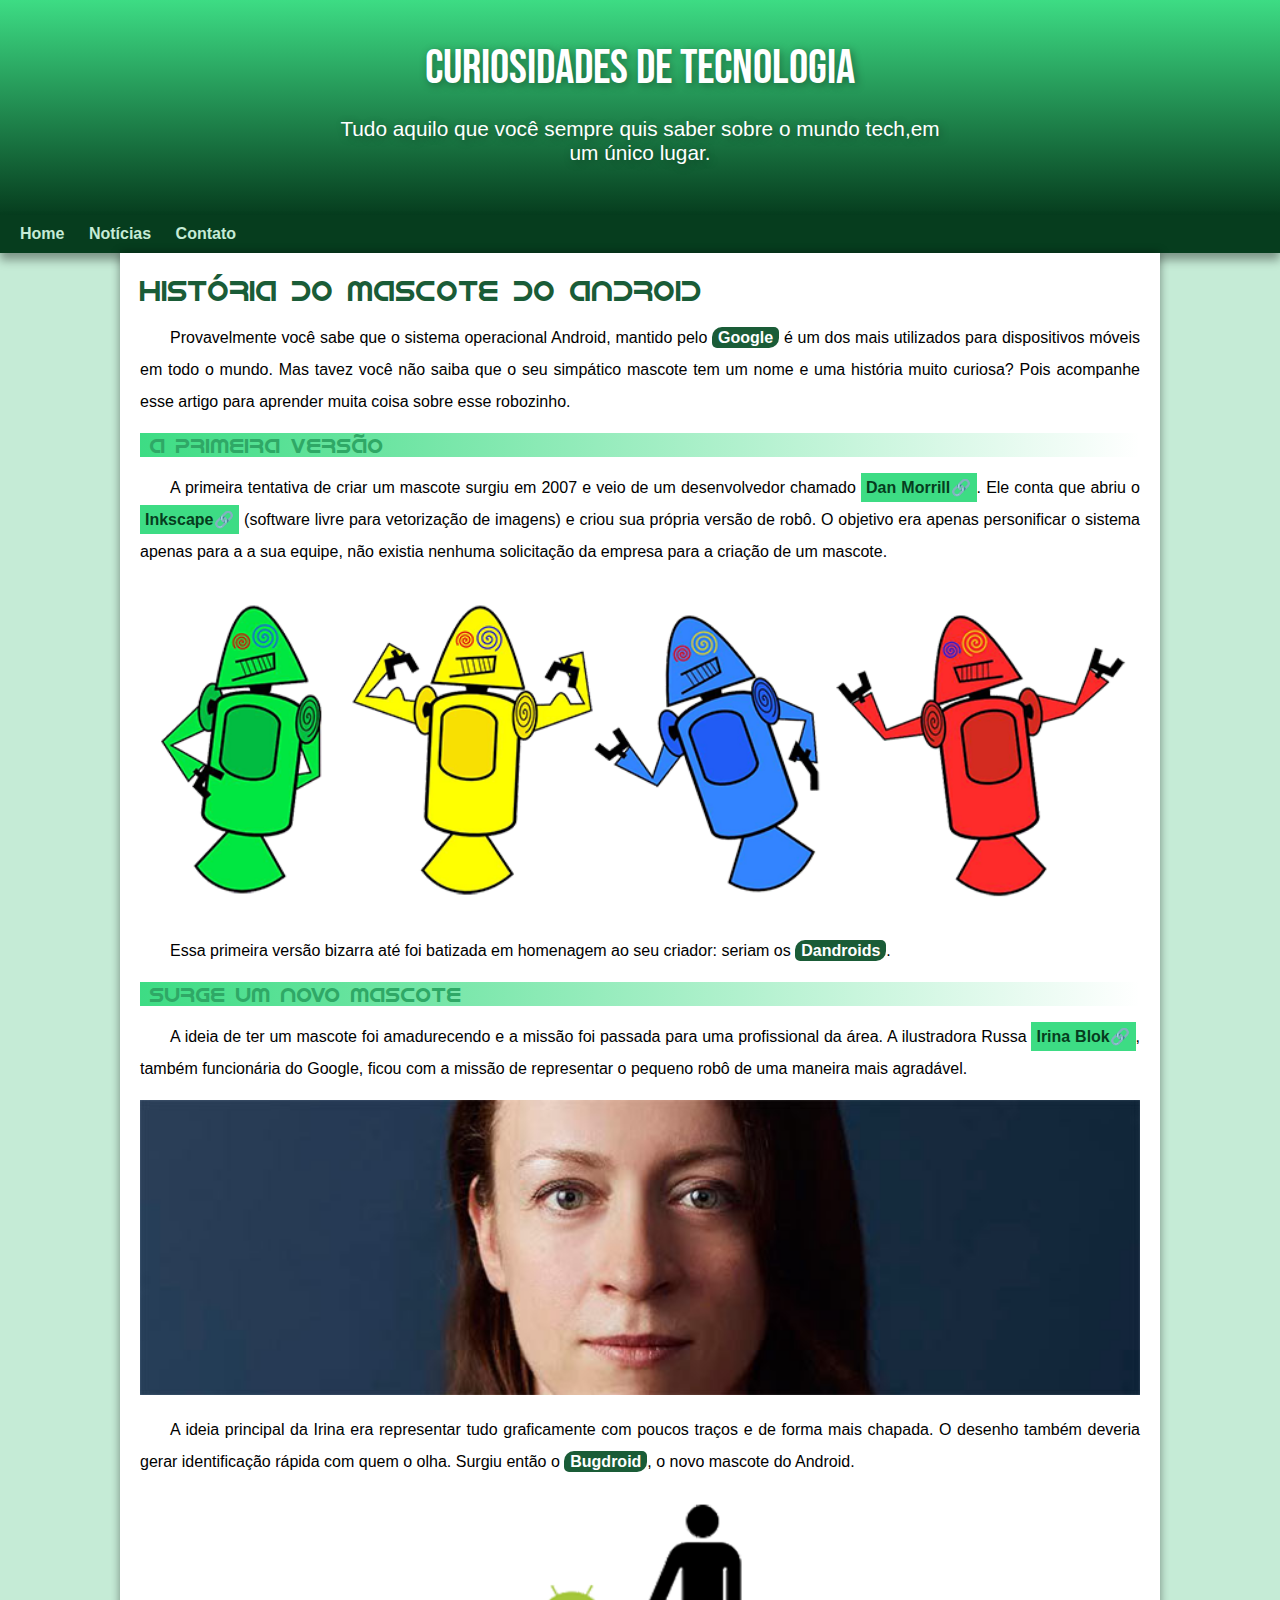
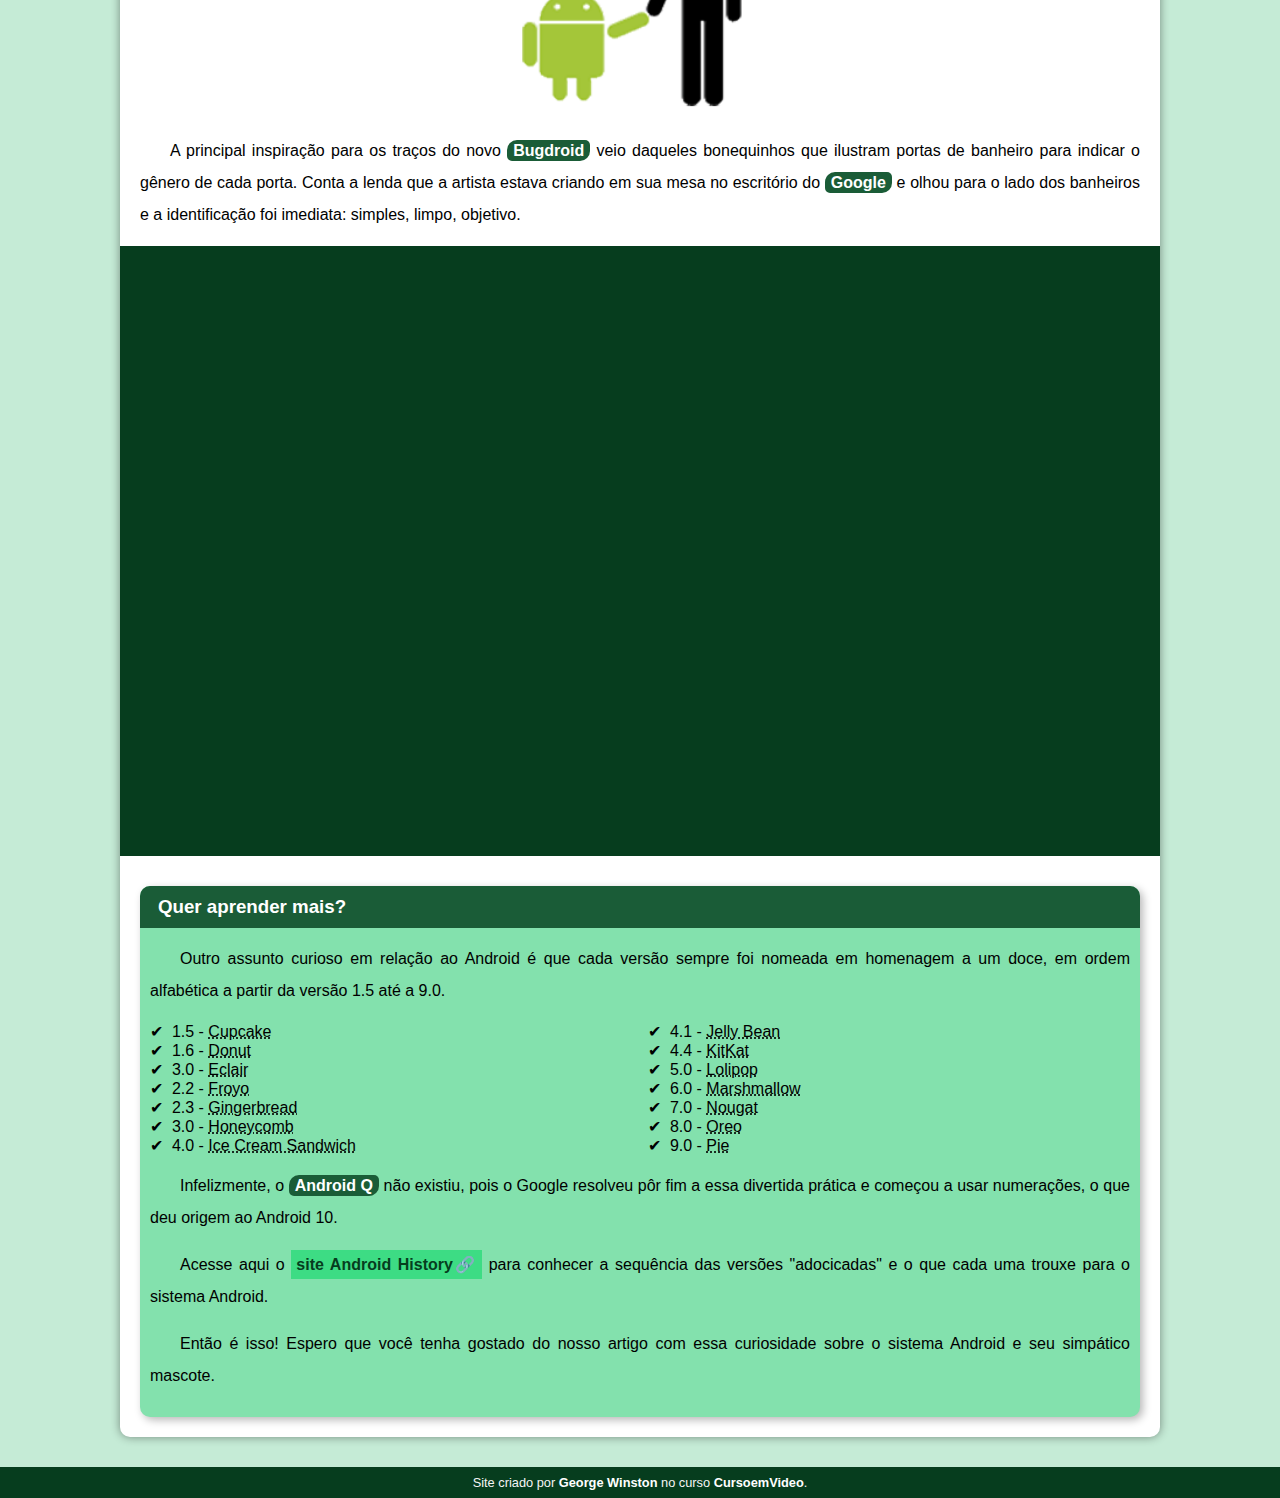
<file: index.html>
<!DOCTYPE html>
<html lang="pt-br">
<head>
    <meta charset="UTF-8">
    <meta http-equiv="X-UA-Compatible" content="IE=edge">
    <meta name="viewport" content="width=device-width, initial-scale=1.0">
    <title>História do mascote do android</title>
    <link rel="shortcut icon" href="imagens/favicon.ico" type="image/x-icon">
    <link rel="stylesheet" href="style/style.css" type="text/css">
</head>
<body>
    <header>
        <h1>Curiosidades de Tecnologia</h1>
        <p>Tudo aquilo que você sempre quis saber sobre o mundo tech,em um único lugar. </p>
    </header>
    <nav>
        <a href="#">Home</a>
        <a href="#">Notícias</a>
        <!--<a href="#">Curiosidades</a>-->
        <a href="#">Contato</a>
    </nav>
    <main>
        <article>
            <h1>História do Mascote do Android</h1>

            <p>Provavelmente você sabe que o sistema operacional <stro>Android</stro>, mantido pelo <strong>Google</strong> é um dos mais utilizados para dispositivos móveis em todo o mundo. Mas tavez você não saiba que o seu simpático mascote tem um nome e uma história muito curiosa? Pois acompanhe esse artigo para aprender muita coisa sobre esse robozinho.</p>

            <h2>A primeira versão</h2>

            <p>A primeira tentativa de criar um mascote surgiu em 2007 e veio de um desenvolvedor chamado <a href="https://ausdroid.net/2013/01/04/dan-morrill-shows-us-the-android-mascots-that-could-have-been/" target="_blank" class="externo">Dan Morrill</a>. Ele conta que abriu o <a href="https://inkscape.org/pt-br/" target="_blank" class="externo">Inkscape</a> (software livre para vetorização de imagens) e criou sua própria versão de robô. O objetivo era apenas personificar o sistema apenas para a a sua equipe, não existia nenhuma solicitação da empresa para a criação de um mascote.</p>

            <picture>
                <source media="(max-width: 600px )" srcset="imagens/dan-droids-pq.png">
                <img src="imagens/dan-droids.png" alt="Primeiro mascote do Android">
            </picture>
            
            <p>Essa primeira versão bizarra até foi batizada em homenagem ao seu criador: seriam os <strong>Dandroids</strong>.</p>

            <h2>Surge um novo mascote</h2>

            <p>A ideia de ter um mascote foi amadurecendo e a missão foi passada para uma profissional da área. A ilustradora Russa <a href="https://www.irinablok.com/android" target="_blank" class="externo">Irina Blok</a>, também funcionária do Google, ficou com a missão de representar o pequeno robô de uma maneira mais agradável.</p>
            <!--Define as imagens que serão usadas para o modo de responsividade do site, definindo uma imagem grade e outra pequena, para diferentes telas-->
            <picture>
                <source media="(max-width: 600px)" srcset="imagens/irina-blok-pq.jpg">
                <img src="imagens/irina-blok.jpg" alt="Irina Block criadora do Bugdroid">
            </picture>

            <p>A ideia principal da Irina era representar tudo graficamente com poucos traços e de forma mais chapada. O desenho também deveria gerar identificação rápida com quem o olha. Surgiu então o <strong>Bugdroid</strong>, o novo mascote do Android.</p>
            <!--Quando não for usado duas iamgens como acima, usa-se uma class para poder formata-la no próprio css, como especificado na linha "main img.pequena" do CSS. Mas, o correto é o uso de duas imagens-->
                <img src="imagens/bugdroid.png" class="pequena" alt="Bugdroid"> 

            <p>A principal inspiração para os traços do novo <strong>Bugdroid</strong> veio daqueles bonequinhos que ilustram portas de banheiro para indicar o gênero de cada porta. Conta a lenda que a artista estava criando em sua mesa no escritório do <strong>Google</strong> e olhou para o lado dos banheiros e a identificação foi imediata: simples, limpo, objetivo.</p>

            <div class="video">
                <iframe width="560" height="315" src="https://www.youtube.com/embed/l2UDgpLz20M" title="YouTube video player" frameborder="0" allow="accelerometer; autoplay; clipboard-write; encrypted-media; gyroscope; picture-in-picture" allowfullscreen></iframe>
            </div>

            <aside>
                <h3>Quer aprender mais?</h3>

                <p>Outro assunto curioso em relação ao Android é que cada versão sempre foi nomeada em homenagem a um doce, em ordem alfabética a partir da versão 1.5 até a 9.0.</p>

                <ul>
                    <li>1.5 - <abbr title="Bolo de copo">Cupcake</abbr></li>
                    <li>1.6 - <abbr title="Rosquinha">Donut</abbr></li>
                    <li>3.0 - <abbr title="Bomba">Eclair</abbr></li>
                    <li>2.2 - <abbr title="Frozem Yorgut">Froyo</abbr></li>
                    <li>2.3 - <abbr title="Biscoito de gengibre">Gingerbread</abbr></li>
                    <li>3.0 - <abbr title="Favo de mel">Honeycomb</abbr></li>
                    <li>4.0 - <abbr title="Sanduiche de sorvete">Ice Cream Sandwich</abbr></li>
                    <li>4.1 - <abbr title="Jujuba">Jelly Bean</abbr></li>
                    <li>4.4 - <abbr title="KitKat">KitKat</abbr></li>
                    <li>5.0 - <abbr title="Pirulito">Lolipop</abbr></li>
                    <li>6.0 - <abbr title="Marshmallow">Marshmallow</abbr></li>
                    <li>7.0 - <abbr title="Torrone">Nougat</abbr></li>
                    <li>8.0 - <abbr title="Oreo">Oreo</abbr></li>
                    <li>9.0 - <abbr title="Torta">Pie</abbr></li>
                </ul>
                
                <p>Infelizmente, o <strong>Android Q</strong> não existiu, pois o Google resolveu pôr fim a essa divertida prática e começou a usar numerações, o que deu origem ao Android 10.</p>

                <p>
                    Acesse aqui o <a href="https://www.android.com/intl/en_uk/history/" target="_blank" class="externo">site Android History</a> para conhecer a sequência das versões "adocicadas" e o que cada uma trouxe para o sistema Android.
                </p>

                <p>Então é isso! Espero que você tenha gostado do nosso artigo com essa curiosidade sobre o <strog>sistema Android</strog> e seu simpático mascote.</p>

            </aside>
        </article>
    </main>
    <footer>
        <p>Site criado por <a href="https://github.com/GeorgeWinston" target="_blank">George Winston</a> no curso <a href="https://www.cursoemvideo.com/" target="_blank">CursoemVideo</a>.</p>
    </footer>
</body>
</html>
</file>
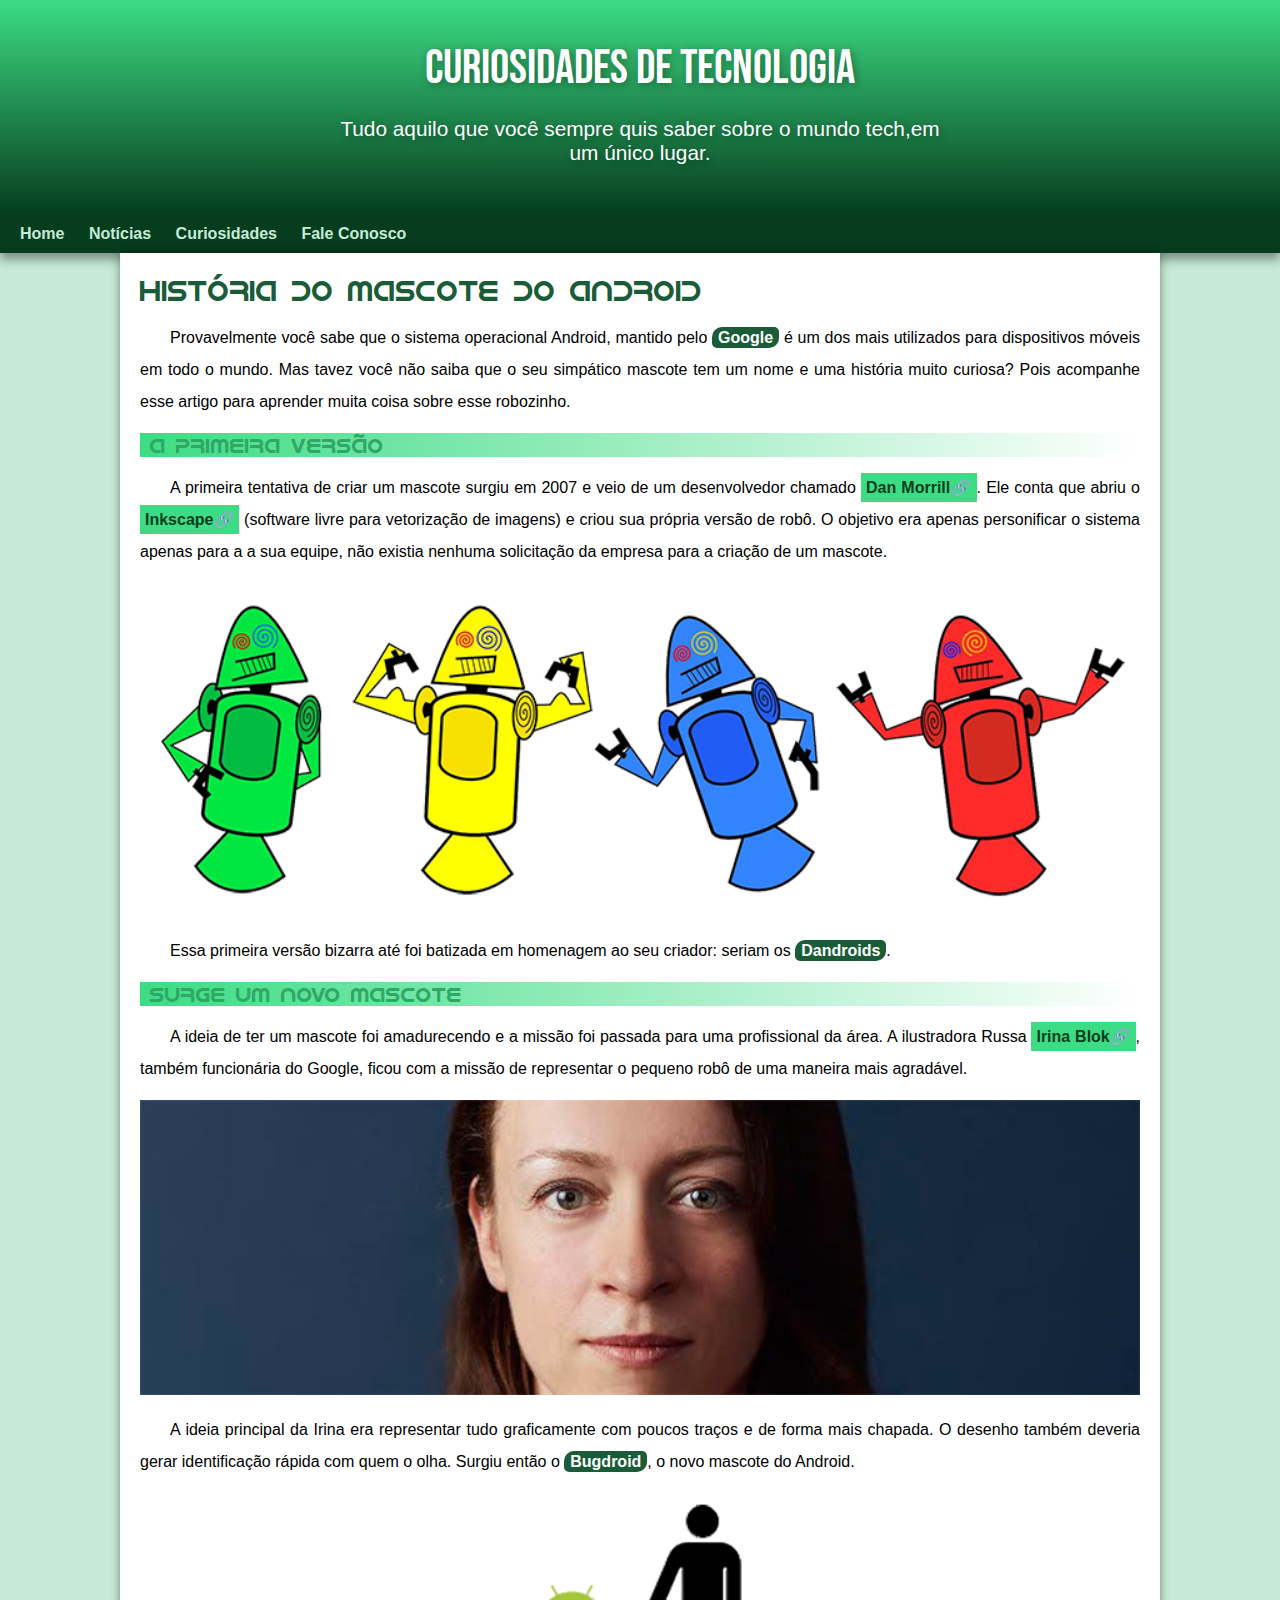
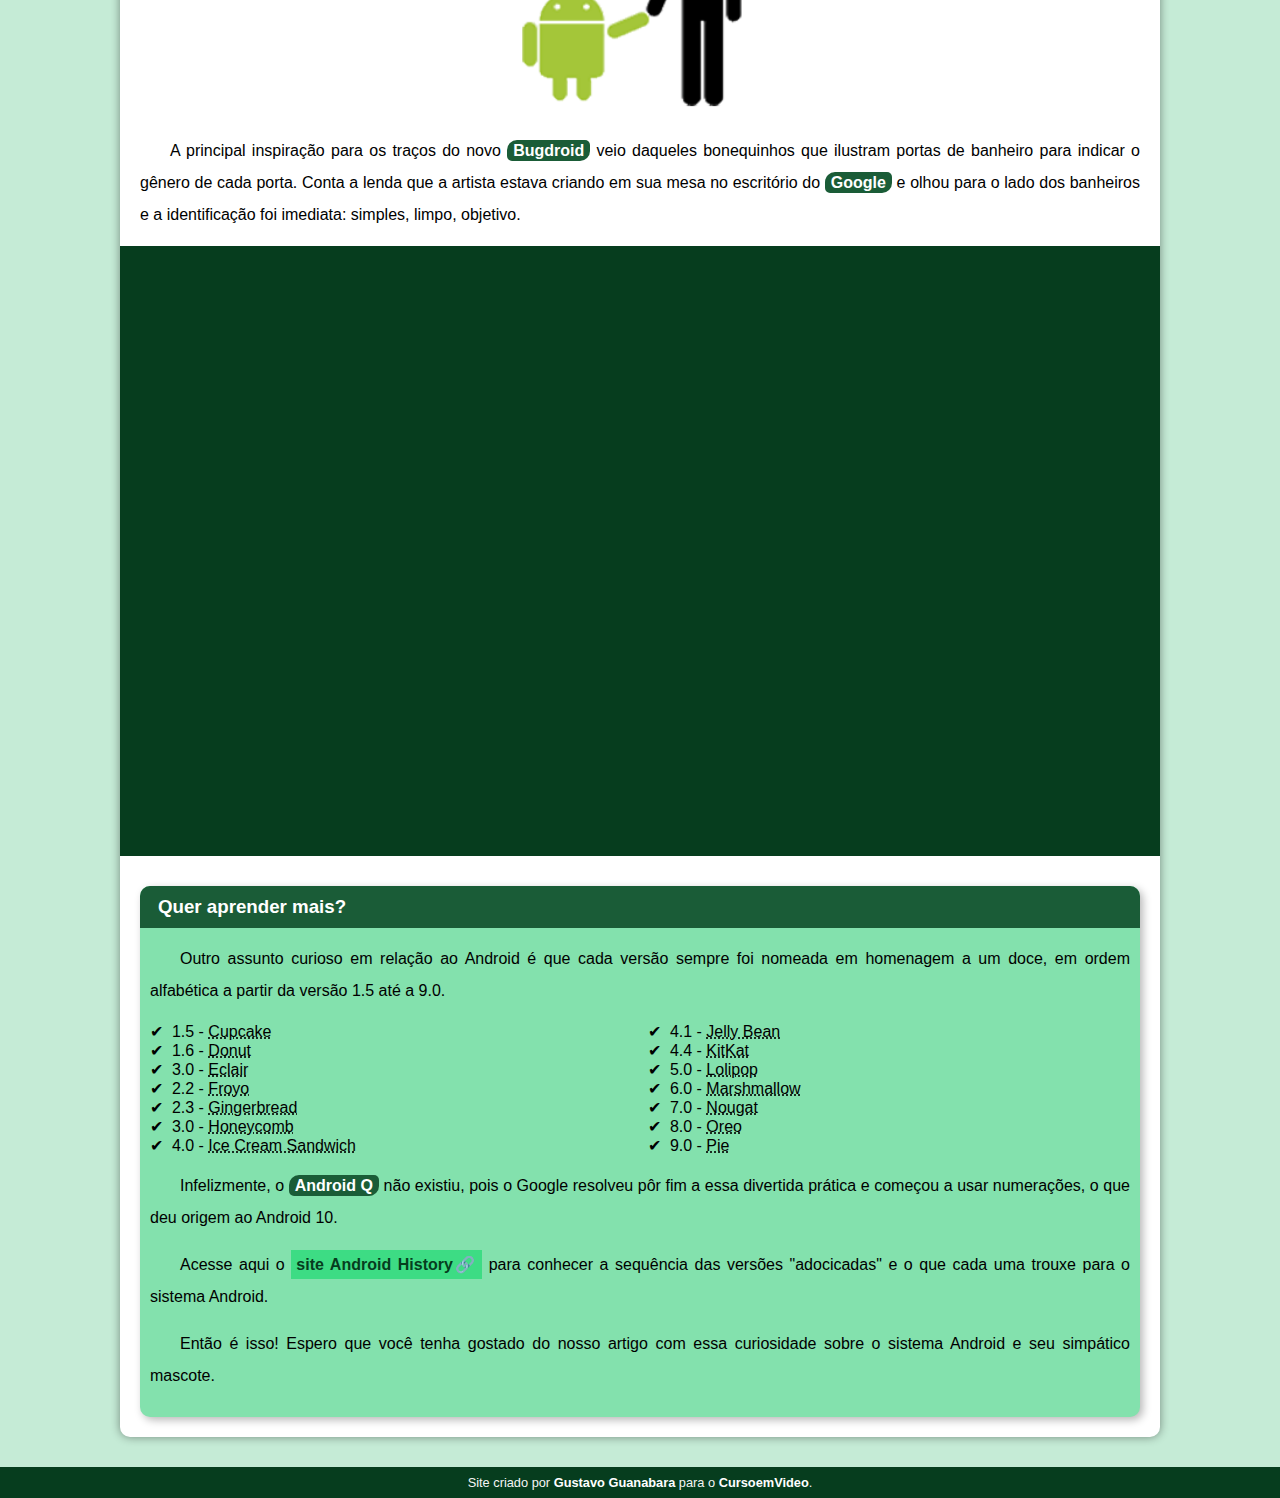
<file: index.html.html>
<!DOCTYPE html>
<html lang="pt-br">
<head>
    <meta charset="UTF-8">
    <meta http-equiv="X-UA-Compatible" content="IE=edge">
    <meta name="viewport" content="width=device-width, initial-scale=1.0">
    <title>História do mascote do android</title>
    <link rel="shortcut icon" href="imagens/favicon.ico" type="image/x-icon">
    <link rel="stylesheet" href="style/style.css" type="text/css">
</head>
<body>
    <header>
        <h1>Curiosidades de Tecnologia</h1>
        <p>Tudo aquilo que você sempre quis saber sobre o mundo tech,em um único lugar. </p>
    </header>
    <nav>
        <a href="#">Home</a>
        <a href="#">Notícias</a>
        <a href="#">Curiosidades</a>
        <a href="#">Fale Conosco</a>
    </nav>
    <main>
        <article>
            <h1>História do Mascote do Android</h1>

            <p>Provavelmente você sabe que o sistema operacional <stro>Android</stro>, mantido pelo <strong>Google</strong> é um dos mais utilizados para dispositivos móveis em todo o mundo. Mas tavez você não saiba que o seu simpático mascote tem um nome e uma história muito curiosa? Pois acompanhe esse artigo para aprender muita coisa sobre esse robozinho.</p>

            <h2>A primeira versão</h2>

            <p>A primeira tentativa de criar um mascote surgiu em 2007 e veio de um desenvolvedor chamado <a href="https://ausdroid.net/2013/01/04/dan-morrill-shows-us-the-android-mascots-that-could-have-been/" target="_blank" class="externo">Dan Morrill</a>. Ele conta que abriu o <a href="https://inkscape.org/pt-br/" target="_blank" class="externo">Inkscape</a> (software livre para vetorização de imagens) e criou sua própria versão de robô. O objetivo era apenas personificar o sistema apenas para a a sua equipe, não existia nenhuma solicitação da empresa para a criação de um mascote.</p>

            <picture>
                <source media="(max-width: 600px )" srcset="imagens/dan-droids-pq.png">
                <img src="imagens/dan-droids.png" alt="Primeiro mascote do Android">
            </picture>
            
            <p>Essa primeira versão bizarra até foi batizada em homenagem ao seu criador: seriam os <strong>Dandroids</strong>.</p>

            <h2>Surge um novo mascote</h2>

            <p>A ideia de ter um mascote foi amadurecendo e a missão foi passada para uma profissional da área. A ilustradora Russa <a href="https://www.irinablok.com/android" target="_blank" class="externo">Irina Blok</a>, também funcionária do Google, ficou com a missão de representar o pequeno robô de uma maneira mais agradável.</p>
            <!--Define as imagens que serão usadas para o modo de responsividade do site, definindo uma imagem grade e outra pequena, para diferentes telas-->
            <picture>
                <source media="(max-width: 600px)" srcset="imagens/irina-blok-pq.jpg">
                <img src="imagens/irina-blok.jpg" alt="Irina Block criadora do Bugdroid">
            </picture>

            <p>A ideia principal da Irina era representar tudo graficamente com poucos traços e de forma mais chapada. O desenho também deveria gerar identificação rápida com quem o olha. Surgiu então o <strong>Bugdroid</strong>, o novo mascote do Android.</p>
            <!--Quando não for usado duas iamgens como acima, usa-se uma class para poder formata-la no próprio css, como especificado na linha "main img.pequena" do CSS. Mas, o correto é o uso de duas imagens-->
                <img src="imagens/bugdroid.png" class="pequena" alt="Bugdroid"> 

            <p>A principal inspiração para os traços do novo <strong>Bugdroid</strong> veio daqueles bonequinhos que ilustram portas de banheiro para indicar o gênero de cada porta. Conta a lenda que a artista estava criando em sua mesa no escritório do <strong>Google</strong> e olhou para o lado dos banheiros e a identificação foi imediata: simples, limpo, objetivo.</p>

            <div class="video">
                <iframe width="560" height="315" src="https://www.youtube.com/embed/l2UDgpLz20M" title="YouTube video player" frameborder="0" allow="accelerometer; autoplay; clipboard-write; encrypted-media; gyroscope; picture-in-picture" allowfullscreen></iframe>
            </div>

            <aside>
                <h3>Quer aprender mais?</h3>

                <p>Outro assunto curioso em relação ao Android é que cada versão sempre foi nomeada em homenagem a um doce, em ordem alfabética a partir da versão 1.5 até a 9.0.</p>

                <ul>
                    <li>1.5 - <abbr title="Bolo de copo">Cupcake</abbr></li>
                    <li>1.6 - <abbr title="Rosquinha">Donut</abbr></li>
                    <li>3.0 - <abbr title="Bomba">Eclair</abbr></li>
                    <li>2.2 - <abbr title="Frozem Yorgut">Froyo</abbr></li>
                    <li>2.3 - <abbr title="Biscoito de gengibre">Gingerbread</abbr></li>
                    <li>3.0 - <abbr title="Favo de mel">Honeycomb</abbr></li>
                    <li>4.0 - <abbr title="Sanduiche de sorvete">Ice Cream Sandwich</abbr></li>
                    <li>4.1 - <abbr title="Jujuba">Jelly Bean</abbr></li>
                    <li>4.4 - <abbr title="KitKat">KitKat</abbr></li>
                    <li>5.0 - <abbr title="Pirulito">Lolipop</abbr></li>
                    <li>6.0 - <abbr title="Marshmallow">Marshmallow</abbr></li>
                    <li>7.0 - <abbr title="Torrone">Nougat</abbr></li>
                    <li>8.0 - <abbr title="Oreo">Oreo</abbr></li>
                    <li>9.0 - <abbr title="Torta">Pie</abbr></li>
                </ul>
                
                <p>Infelizmente, o <strong>Android Q</strong> não existiu, pois o Google resolveu pôr fim a essa divertida prática e começou a usar numerações, o que deu origem ao Android 10.</p>

                <p>
                    Acesse aqui o <a href="https://www.android.com/intl/en_uk/history/" target="_blank" class="externo">site Android History</a> para conhecer a sequência das versões "adocicadas" e o que cada uma trouxe para o sistema Android.
                </p>

                <p>Então é isso! Espero que você tenha gostado do nosso artigo com essa curiosidade sobre o <strog>sistema Android</strog> e seu simpático mascote.</p>

            </aside>
        </article>
    </main>
    <footer>
        <p>Site criado por <a href="https://gustavoguanabara.github.io/" target="_blank">Gustavo Guanabara</a> para o <a href="https://www.cursoemvideo.com/" target="_blank">CursoemVideo</a>.</p>
    </footer>
</body>
</html>
</file>
<file: style/style.css>
@charset "UTF-8";
/*Importa uma fonte(letra) do Google fonts ou de outro site qualquer*/
@import url('https://fonts.googleapis.com/css2?family=Bebas+Neue&display=swap');
/*Importa uma fonte que esteja em uma pasta interna do projeto, no próprio computador*/
@font-face {
    font-family: 'android';
    src: url('../fontes/idroid.otf') format('opentype');
    font-weight: normal;
}
/* :root_Cria uma variável para usar as fontes e cores do projeto*/
:root {
--cor01:#c5ebd6;
--cor02:#83e1ad;
--cor03:#3ddc84;
--cor04:#2fa866;
--cor05:#1a5c37;
--cor06:#063d1e;
--fonte-padrao: arial,verdana,helvetica,sans-serif;
--fonte-destaque: 'Bebas Neue', cursive;
--fonte-android: 'android', cursive;
}

*{
    margin: 0px;
    padding: 0px;
}
/*Configurações do body_corpo*/
body{
    background-color: #c5ebd6;
    font-family: var(--fonte-padrao); /*Chama a variável e utiliza a fonte especificada*/
}
/*Configurações gerais para os links externos*/
a.externo::after{
    content: '\1F517'; /*Coloca um sinal de link depois do link, representando que é um link externo*/
}

/*Configurações do header_cabeçalho*/
header{
    background-image: linear-gradient(to bottom, var(--cor03), var(--cor06));
    min-height: 150px;
    text-align: center;
    padding-top: 40px;
}

header > h1 {
    color:white;
    font-family:var(--fonte-destaque);
    font-size: 3em;
    font-weight: normal;
    margin-bottom: 20px;
    text-shadow: 2px 2px 8px rgba(0, 0, 0, 0.363) ;
}

header > p{
    font-family: var(--fonte-padrao);
    font-size: 1.3em;
    padding-right: 10px;
    padding-left: 10px;
    color: white;
    max-width: 600px;
    margin: auto;
    padding-bottom: 50px;
    text-shadow: 2px 2px 8px rgba(0, 0, 0, 0.363);
}
/*Configurações gerais do nav_links do menu*/
nav{
    background-color: var(--cor06);
    padding: 10px;
    box-shadow: 0px 7px 9px rgba(0, 0, 0, 0.363);
}

nav > a{
    color: var(--cor01);
    padding: 10px;
    text-decoration: none;
    font-weight: bold;
    border-radius: 5px;
    transition-duration: .5s; /* O .5s significa cinco segundos*/
}

nav > a:hover{
    background-color: var(--cor03);
    color: var(--cor05);
}
/*Configurações gerais do Main_área dentro do corpo*/
main{
    /*Estas duas limhas deixam o conteúdo do site responsivo definindo as larguras de 300px para dispositivos pequenos e 1000px para dispositivos grandes e deixa as margens auto ajustadas de acordo com a tela*/
    min-width: 300px;
    max-width: 1000px;
    margin: auto;
    margin-bottom: 30px;
    padding: 20px;
    background-color: white;
    box-shadow: 0px 0px 10px rgba(0, 0, 0, 0.418);
    /*Deixa as bordas esquerda e direita da parte de baixo do main arredondadas */
    border-bottom-left-radius: 10px;
    border-bottom-right-radius: 10px;
}

main p{
    margin: 15px 0px;
    text-align: justify;
    text-indent: 30px;
    font-size: 1em;
    line-height: 2em;
}

main strong{
    color: white;
    font-weight: bold;
    background-color: var(--cor05);
    padding: 2px 6px;
    border-radius: 10px 5px;
}

main img{
    width: 100%; /* Deixa as imagens auto ajustadas para 100% do valor da tela*/
}
/* Centraliza uma imagem na tela*/
main img.pequena{
    max-width: 350px;
    display: block;
    margin: auto;
}
/*Configurações gerais do vídeo _ deixando ele responsivo*/
div.video{
    background-color: var(--cor06);
    margin: 0px -20px 30px -20px;
    padding: 20px;
    padding-bottom: 59%;/*Retira as margens pretas que aparece quando o vídeo é executado*/
    position: relative;
}
/*Altera as configurações do iframe*/
div.video > iframe{
    position: absolute;
    top: 5%;
    left: 5%;
    width: 90%;
    height: 90%;
}

main  h1{
    color:var(--cor05);
    font-family: var(--fonte-android);
    font-weight: normal;
    font-size: 1.8em;
}

main h2{
    font-family:var(--fonte-android);
    color: var(--cor04);
    font-size: 1.3em;
    font-weight: normal;
    background-image: linear-gradient(to right, var(--cor03), transparent);
    text-indent: 10px;
}

main a{
    text-decoration: none;
    font-weight: bold;
    color: var(--cor06);
    background-color: var(--cor03);
    padding: 6px 5px;
}

main a:hover{
    text-decoration:underline;
    color: var(--cor04);
}
/*Configurações gerais do aside*/
aside{
   background-color: var(--cor02);
   padding: 10px;
   border-radius: 10px; 
   box-shadow: 3px 3px 8px rgba(0, 0, 0, 0.281); 
}

aside > h3{
    background-color: var(--cor05);
    color: white;
    text-indent: 8px;
    padding: 10px;
    margin: -10px -10px 0px -10px;/*usando o sinal de menos faz com que as margens cresçam para fora _margin negativa_*/
    border-radius: 10px 10px 0px 0px;
}
/*Configuarções da lista dentro do aside*/
aside > ul{
    list-style-type: '\2714\00A0\00A0';/*Transforma os marcadores da lista em um sinal de "V"* _ OBS: Este recurso NÃO é compatível com todos os navegadores _ Tem que usar a contra-barra antes do código do tick _ "\00A0 ou \0020 = espaço"  */
    list-style-position: inside;/*Coloca os marcadores da lista para dentro do aside*/
    columns: 2;/*Divide a lista em duas colunas*/
}

/*Configurações gerais do footer_rodapé*/
footer{
    background-color: var(--cor06);
    color: whitesmoke;
    text-align: center;
    font-size: 0.8em;
    padding: 8px 5px;
}

footer a{
    color: white;
    font-weight: bold;
    text-decoration: none;
}

footer a:hover{
    text-decoration: underline;
    background-color: var(--cor01);
}

/*OBS:
 Forma para centazilar vídeos baixados do youtube e poder deixá-lo responsivo.
 1°_ Envelopá-lo dentro de uma div.
 2°_ torná-lo uma classe. (class="video")
 3°_ Criar no CSS uma configuração para a div vídeo (div.video) e uma para o iframe ( div.video > iframe).
 4°_ Na div video colocar (position: relativ) e na div iframe ( position: absolut). 
  Quando se coloca o posicionamento absoluto pode-se mexer no top,left,width e height,ou seja, posicionamento superior, esquerdo, largura e altura do objeto.Podendo assim deixá-lo aonde você quiser.
 5°_ 
*/
</file>
